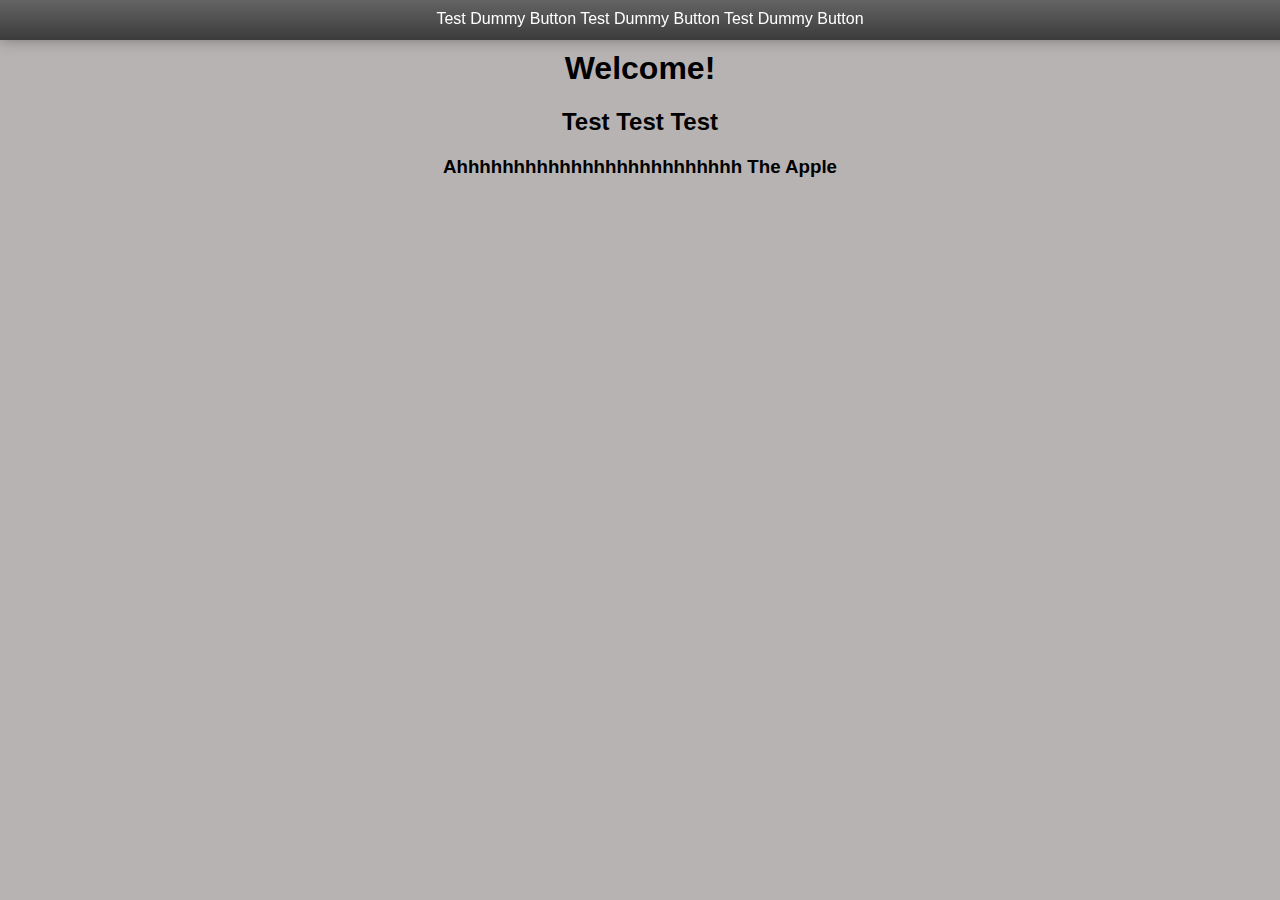
<file: index.html>
<!DOCTYPE html>
<html lang="en">

<head>
    <title>3DS Test Website</title>
    <meta name="apple-mobile-web-app-capable" content="yes" />
    <meta name="apple-mobile-web-app-title" content="Pato">
    <meta name="apple-mobile-web-app-status-bar-style" content="black" />
    <meta name="viewport" content="user-scalable=no, width=device-width, initial-scale=1.0, maximum-scale=1.0" />
    <link rel="apple-touch-icon" href="glasses.png" />
    <link rel="icon" type="image/x-icon" href="favicon.ico" />
    <link rel="stylesheet" type="text/css" href="style.css" />
</head>

<body>
    <div class="navbar">
        <a href="index.html">Test Dummy Button</a>
        <a href="index.html">Test Dummy Button</a>
        <a href="index.html">Test Dummy Button</a>
    </div>
    <div class="contentAboutme">
        <h1>Welcome!</h1>

        <h2>Test Test Test</h2>

        <h3>Ahhhhhhhhhhhhhhhhhhhhhhhhh The Apple</h3>
    </div>
</body>

</html>
</file>
<file: style.css>
/* * is a special css element that effects everything */

* {
    font-family: "Lucida Grande", "Helvetica", "Arial", sans-serif; /* This sets the font family. Since it is inside a *, it does it for every element */
}

/* things without . do not affect classes, they affect html tags such as <html>, <body> */

html, body {
    margin: 0px; /* Margin is the area outside of the box that is padded */
}

body {
    background-color: rgb(184 179 179);  /* Background-Color sets the background color of an element */
}

/* things with . affect classes. they affect html tags that have class="" inside of them, like this: <body class="namehere"> */

.content {
    margin: 8px; /* Margin is the area outside of the box that is padded */
    margin-top: 50px;
}

.contentAboutme {
    margin: 8px; /* Margin is the area outside of the box that is padded */
    margin-top: 50px;
    color: rgb(0 0 0); /* Color is text color */
    text-align: center;
}

.YTVideo {
    width: 420px; /* Width of the element */
     /* Padding but on the right of the element */
    height: 345px;
    border: black;
    border-style: solid;
    margin-top: 10px;
    margin-left: 10px;
    border-width: 3px;
    border-radius: 3px;
    padding: 5px;
    background: rgb(156 156 156 / 49%);
}


.modslist {
    display: flex; /* flex stuff, confusing */
    flex-direction: row; 
    flex-wrap: wrap;
    align-content: flex-start;
    justify-content: flex-start;
    align-items: center;
    padding: 8px; 
}

.mod {
    width: 200px; /* Width of the element */
     /* Padding but on the right of the element */
    height: 295px;
    border: black;
    border-style: solid;
    margin-top: 10px;
    margin-left: 10px;
    border-width: 3px;
    border-radius: 3px;
    padding: 5px;
    background: rgb(156 156 156 / 49%);
}

.navbar {
    position: fixed; /* position: fixed makes this always on screen */
    height: 20px; /* height sets the height */
    top: 0; /* top sets the top position */
    width: 100%; /* width: 100% makes this fill the screen */
    background-color: rgb(0 0 0);  /* Background-Color sets the background color of an element */
    background: linear-gradient(rgb(100 100 100),rgb(59 59 59)); /* Background can also set the background color of an element, but can do way more. I use it here for just in case browser don't support linear-gradient */
    padding: 10px; /* Padding is the area inside of the box that is padded */
    box-shadow: 0 0 15px 0 rgb(0 0 0 / 35%); /* box-shadow makes a drop shadow. confusing */
    display: table-cell; /* Changes the way how elemnts are organised */
    text-align: center;
}

/* things with . affect classes, but if you add a space, that allows you to customise the childs of a class/element only. */

.navbar a {
    color: rgb(255, 255, 255); /* Color is text color */
    text-decoration: none; /* Text decoration is underlines, etc */
}

.mod img {
    width: 180px; /* Width of the element */
    margin-left: 10px; /* Margin Left, is the margin for the left side of the content */
    height: 180px;
    border: black;
    border-style: solid;
}

.mod p {
    height: 45px;
    width: 190px;
    text-align: center;
    text-overflow: ellipsis;
    margin: 0px;
}

.mod p a {
    margin-left: 0px !important;
}

.modslist a {
    margin-left: 20px;
}

/* a:hover only is used when well, hovering */

.navbar a:hover {
    color: rgba(255, 255, 255, 0.747); /* Color is text color */
    text-decoration: underline; /* Text decoration is underlines, etc */
}
</file>
